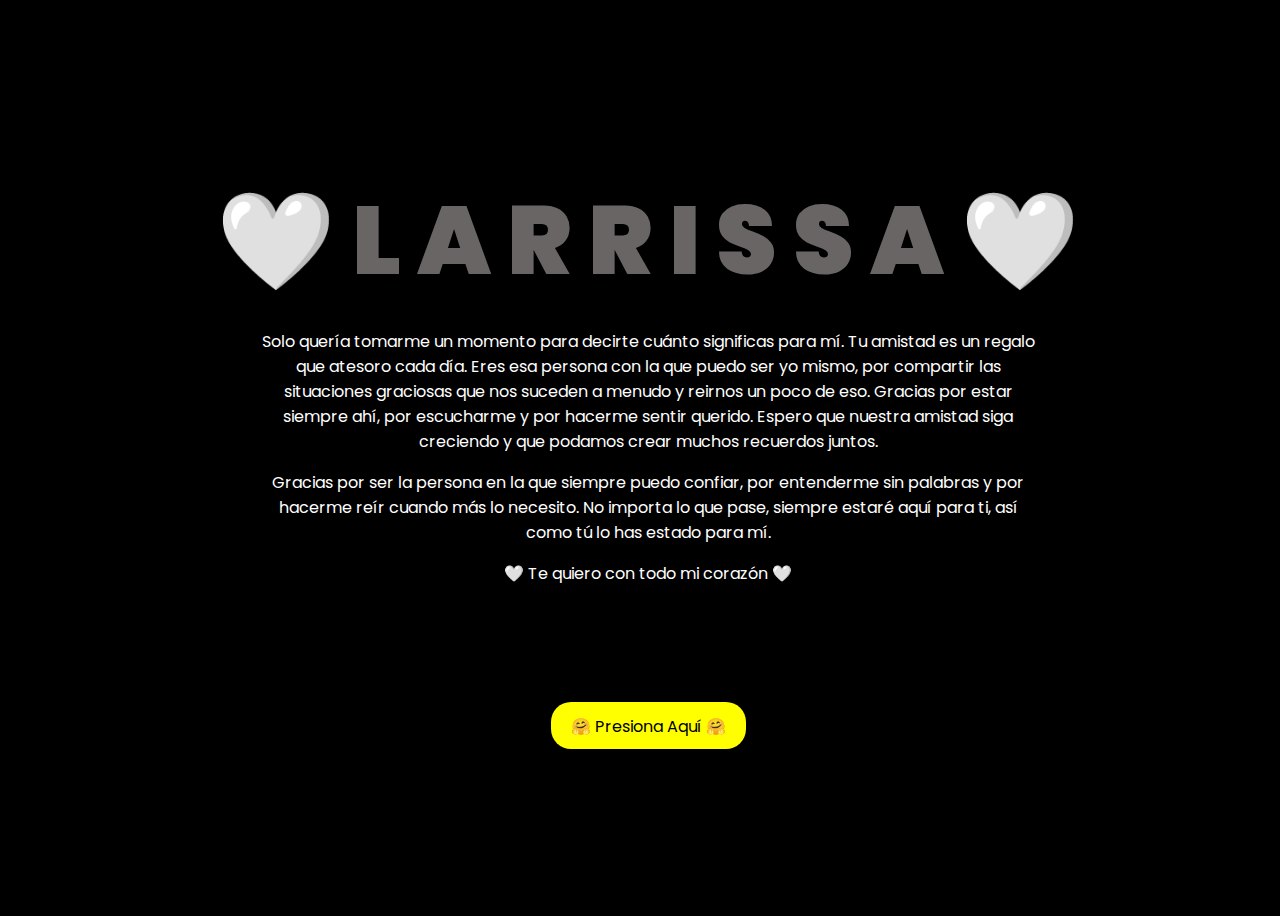
<file: index.html>
<!DOCTYPE html>
<html lang="en">
<head>
    <meta charset="UTF-8">
    <meta http-equiv="X-UA-Compatible" content="IE=edge">
    <meta name="viewport" content="width=device-width, initial-scale=1.0">
    <link rel="stylesheet" href="css/style.css">
    <link rel="icon" href="img/flor.png" type="image/x-icon">
    <title>Dedicatoria</title>
</head>
<body>
    <div class="nombre">
        <span>🤍</span>
        <span>L</span>
        <span>A</span>
        <span>R</span>
        <span>R</span>
        <span>I</span>
        <span>S</span>
        <span>S</span>
        <span>A</span>
        <span>🤍</span>
    </div>
    <div class="nombre">
        <span></span>
        <span></span>
        <span></span>
        <span></span>
        <span></span>
        <span></span>
        <span></span>
        <span></span>
        <span></span>
        <span></span>
    </div>
    <div class="mensaje">
        <center><p>Solo quería tomarme un momento para decirte cuánto significas para mí. Tu amistad es un regalo que atesoro cada día. Eres esa persona con la que puedo ser yo mismo, por compartir las situaciones graciosas que nos suceden a menudo y reirnos un poco de eso. Gracias por estar siempre ahí, por escucharme y por hacerme sentir querido. Espero que nuestra amistad siga creciendo y que podamos crear muchos recuerdos juntos.</p></center>
        <center><p>Gracias por ser la persona en la que siempre puedo confiar, por entenderme sin palabras y por hacerme reír cuando más lo necesito. No importa lo que pase, siempre estaré aquí para ti, así como tú lo has estado para mí.</p></center>
        <center><p>🤍 Te quiero con todo mi corazón 🤍</p></center>
    </div>
    <div class="button">
        <button>
            <a href="regalo.html">🤗 Presiona Aquí 🤗</a>
        </button>
    </div>
</body>
</html>
</file>
<file: css/style.css>
@import url('https://fonts.googleapis.com/css2?family=Poppins:ital,wght@0,500;1,900&display=swap');
*{
    font-family: 'Poppins',cursive;
}
body{
    color: #696565;
    width: 100%;
    height: 100vh;
    display: flex;
    flex-direction: column;
    align-items: center;
    justify-content: center;
    background-color: black;
}
.nombre{
    font-size: 6rem;
    font-weight: 900;
}
.nombre > span{
    animation: glow 2.5s ease-in-out infinite;
}
@keyframes glow{
    0%, 100%{
        color: #fff;
        text-shadow: 0 0 12px #ff0000, 0 0 50px #ff0000, 0 0 100px #ff0000;
    }
    10%, 90%{
        color: #696565;
        text-shadow: none;
    }
}
.nombre > span:nth-child(2){
    animation-delay: .2s ;
}
.nombre > span:nth-child(3){
    animation-delay: .4s ;
}
.nombre > span:nth-child(4){
    animation-delay: .6s;
}
.nombre > span:nth-child(5){
    animation-delay: .8s;
}
.nombre > span:nth-child(6){
    animation-delay: 1.1s ;
}
.nombre > span:nth-child(7){
    animation-delay: 1.3s;
}
.nombre > span:nth-child(8){
    animation-delay: 1.5s;
}
.nombre > span:nth-child(9){
    animation-delay: 1.7s;
}

.mensaje{
    font-size: 1rem;
    margin-bottom: 100px;
    margin-right: 250px;
    margin-left: 250px;
    text-justify: distribute;
}

.button a{
    text-decoration: none;
    font-size: 1rem;
    color: #111;
}
@media only screen and (min-width: 768px) {
}
@media only screen and (min-width: 480px) and (max-width: 767px) {
}
@media only screen and (max-width: 479px) {
}
@media screen and (max-width:574px){
    .nombre{
        display: block;
        font-size: 3rem;
        font-weight: 500;
        text-align: center;
    }
    .mensaje{
        font-size: 1rem;
    }
    
    .button a{
        font-size: .5rem;
    }
}

.mensaje{
    color: #ffffff;
}

/* Estilo para el botón */
.button button {
    background-color: yellow; /* Fondo amarillo */
    border: none; /* Sin bordes */
    padding: 10px 20px; /* Ajusta el relleno según tu preferencia */
    font-size: 18px; /* Tamaño de fuente */
    cursor: pointer;
    position: relative; /* Necesario para el resplandor */
    border-radius: 20px; /* Esquinas redondeadas */
    transition: background-color 0.3s ease-in-out; /* Transición suave para el color de fondo */
  }
  
  /* Estilo para el enlace dentro del botón */
  .button button a {
    text-decoration: none; /* Elimina el subrayado del enlace */
    color: inherit; /* Hereda el color del texto del botón */
  }
  
  /* Efecto de resplandor al pasar el cursor sobre el botón */
  .button button:hover {
    background-color: orange; /* Cambia el color de fondo al pasar el mouse a naranja */
    box-shadow: 0 0 10px yellow, 0 0 20px yellow, 0 0 30px yellow; /* Efecto de resplandor amarillo */
  }
</file>
